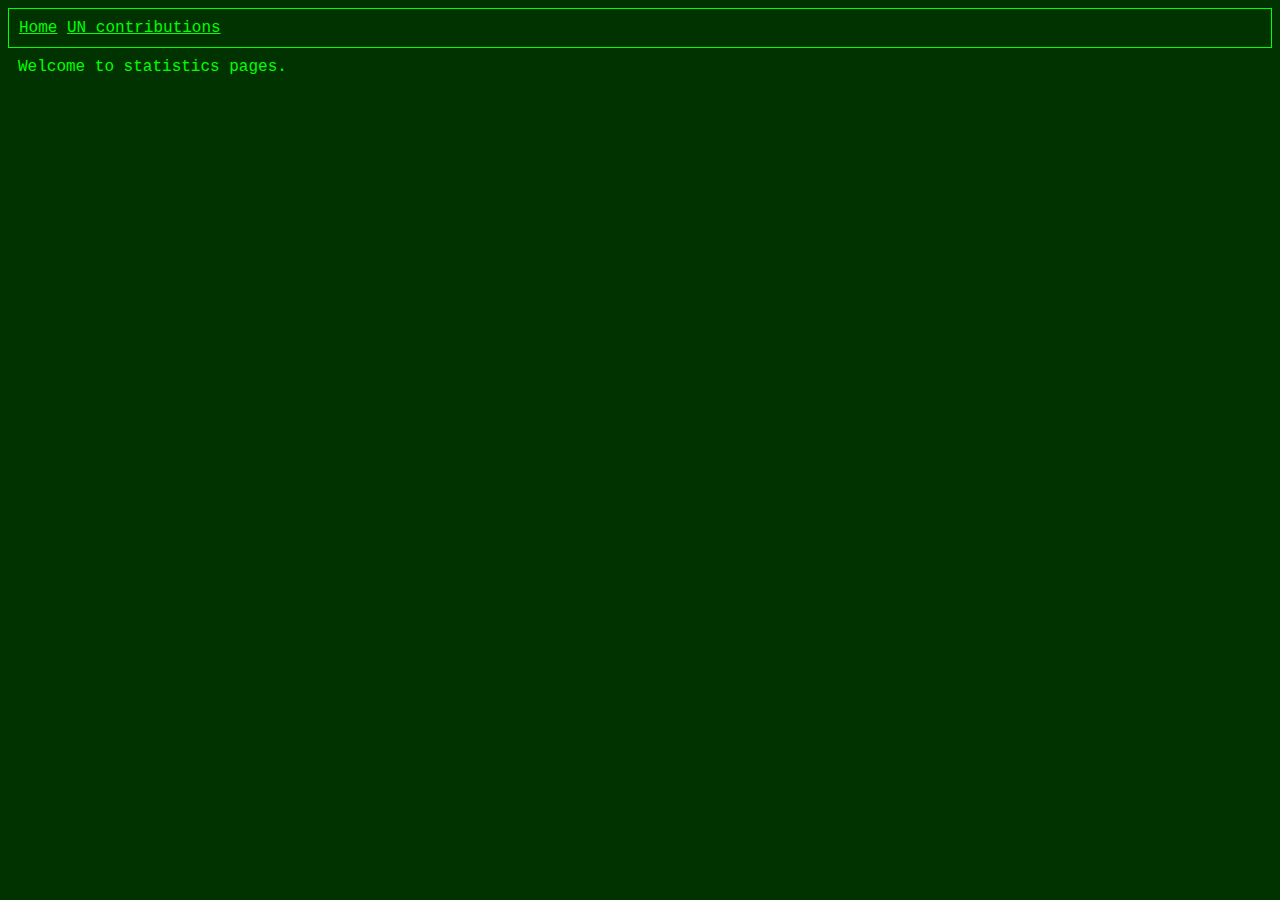
<file: docs/index.html>
<!DOCTYPE>
<html>
  <head>
    <title>Main</title>
    <link rel="stylesheet" href="./css/main.css">
    <script type="module" defer>
      import "./js/main.js";
    </script>
  </head>
  <body>
    <header>
      <nav>
      </nav>
    </header>
    <main>
      Welcome to statistics pages.
    </main>
  </body>
</html>
</file>
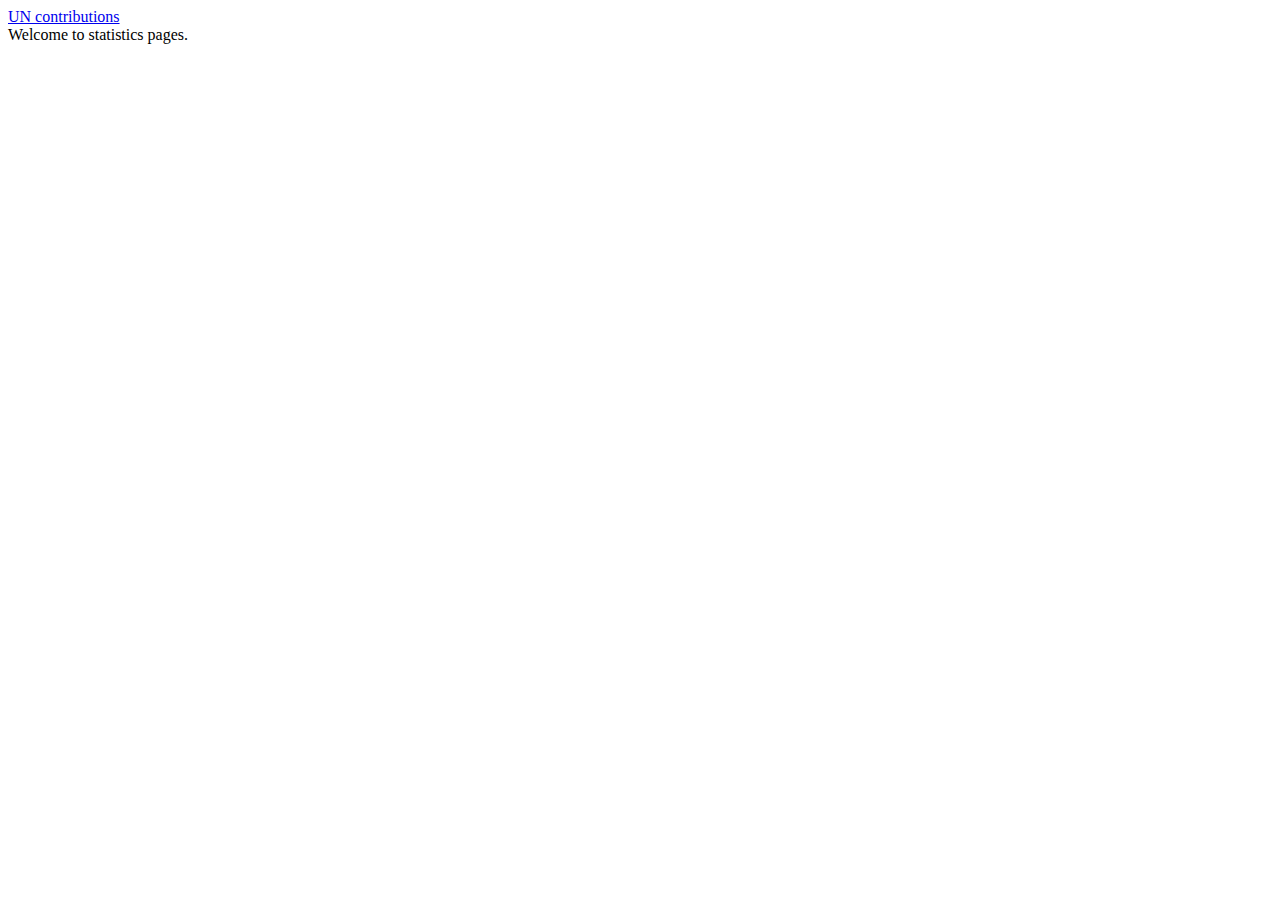
<file: www/index.html>
<!DOCTYPE>
<html>
  <head>
    <title>Main</title>
    <script type="module" defer>
      import "./js/main.js";
    </script>
  </head>
  <body>
    <header>
      <nav>
      </nav>
    </header>
    <main>
      Welcome to statistics pages.
    </main>
  </body>
</html>
</file>
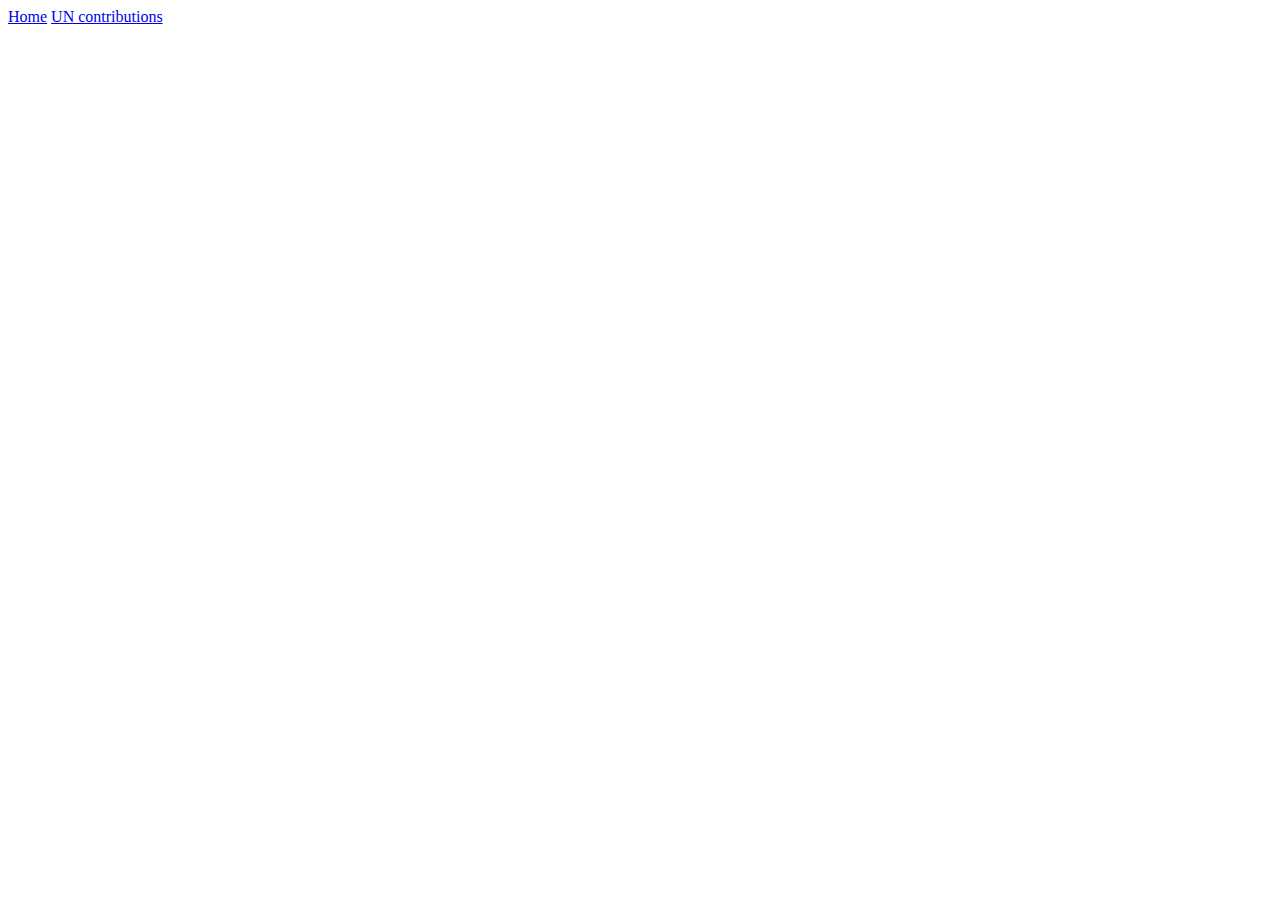
<file: docs/UN-contributions.html>
<!DOCTYPE>
<html>
  <head>
    <title>UN contributions</title>
    <script type="module" defer>
      import "./js/main.js";
    </script>
  </head>
  <body>
    <header>
      <nav>
      </nav>
    </header>
    <main>
      
    </main>
  </body>
</html>
</file>
<file: docs/css/main.css>
* {
    font-family: 'Courier New', Courier, monospace;
    background-color: #030;
    color: lime;
}
nav {
    padding: 10px;
    border: solid 1px lime;
}
main {
    padding: 10px;
}
</file>
